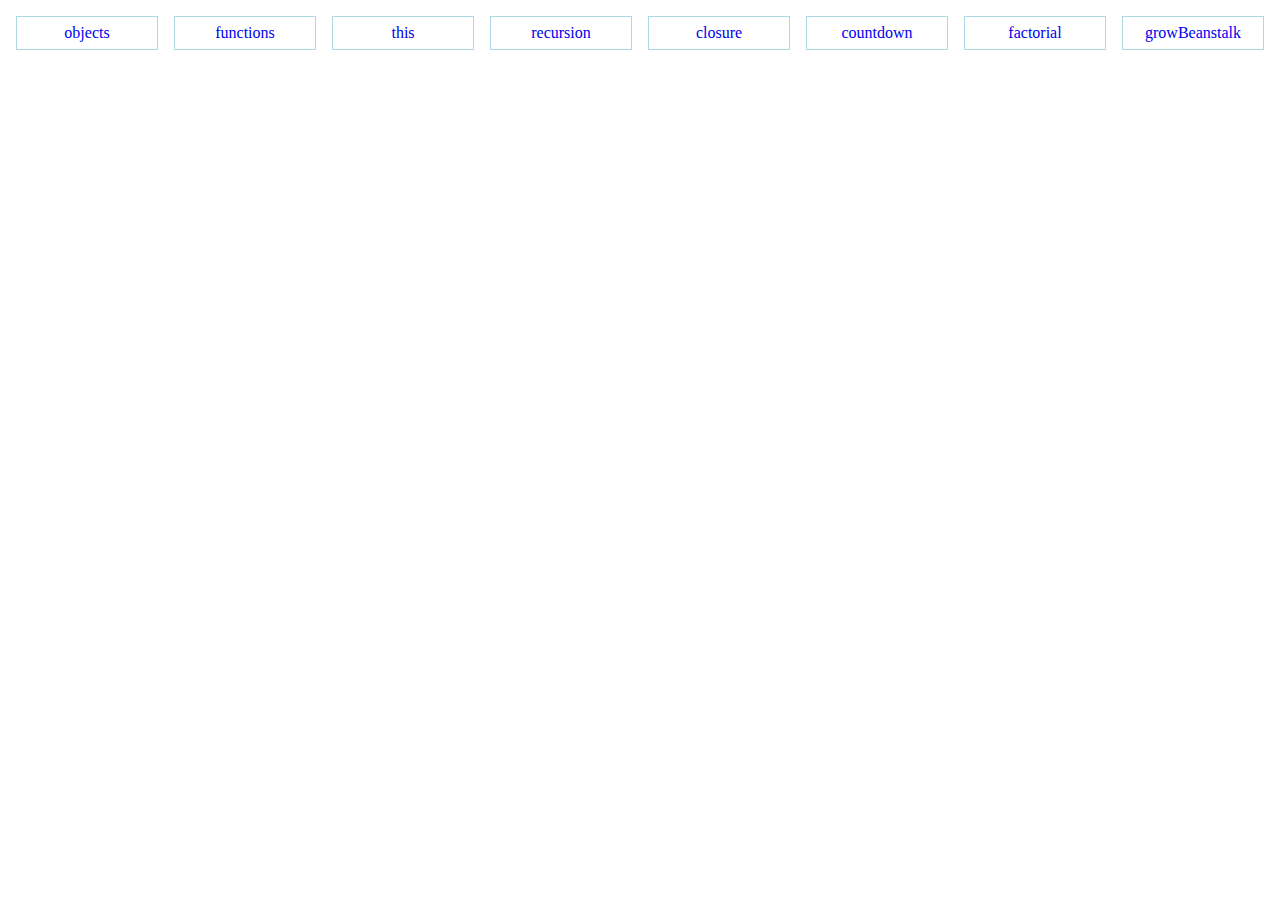
<file: index.html>
<!DOCTYPE html>
<html>
<head>
	<title>Test Page</title>
	<link rel="stylesheet" type="text/css" href="./css/style.css">
</head>
<body>
	<a href="./pages/objects.html">objects</a>
	<a href="./pages/functions.html">functions</a>
	<a href="./pages/this.html">this</a>
	<a href="./pages/recursion.html">recursion</a>
	<a href="./pages/closure.html">closure</a>
	<a href="./pages/countdown.html">countdown</a>
	<a href="./pages/factorial.html">factorial</a>
	<a href="./pages/growBeanstalk.html">growBeanstalk</a>
</body>
</html>
</file>
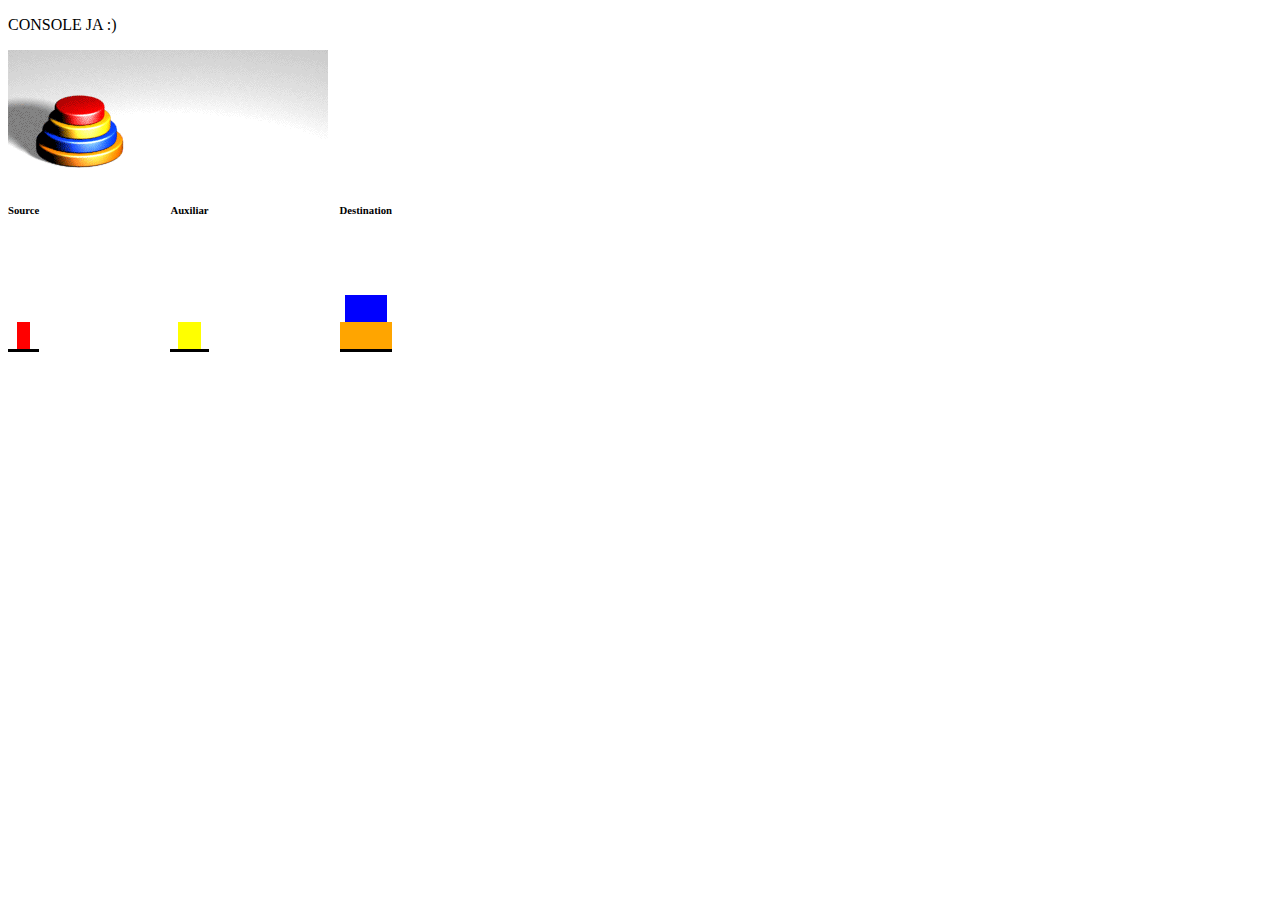
<file: pages/recursion.html>
<!DOCTYPE html>
<html>
	<head>
		<script src="../js/recursion.js"></script>
		<title>Test Page</title>
	</head>
	<body>
		<style>
			section{
				width: 30vw;
				display: flex;
				justify-content: space-between;
			}
			section > div > main {
				display: flex;
				justify-content: flex-end;
				align-items: center;
				flex-direction: column;
				height: 12vh;
				border-bottom: 3px solid black;
			}
			section > div > main > div{
				width: 100%;
				height:3vh;
			}
			.disc-1{
				width: 40%;
				background-color: red;
			}
			.disc-2{
				width: 60%;
				background-color: yellow;
			}
			.disc-3{
				width: 80%;
				background-color: blue;
			}
			.disc-4{
				width: 100%;
				background-color: orange;
			}
		</style>
		<p>CONSOLE JA :)</p>
		<img src="../img/tower_of_hanoi_4.gif"/>

		<section>
			<div id="source">
				<header><h6>Source</h6></header>
				<main>
					<div class="disc-1"></div>
				</main>

			</div>
			<div id="aux">
				<header><h6>Auxiliar</h6></header>
				<main>
					<div class="disc-2"></div>
				</main>
			</div>
			<div id="dest">
				<header><h6>Destination</h6></header>
				<main>
					<div class="disc-3"></div>
					<div class="disc-4"></div>
				</main>
			</div>
		</section>

	</body>
</html>
</file>
<file: css/style.css>
body{
	display: flex;
	align-items: center;
	max-height: 100vh;
}
a{
	display: block;
	border: 1px solid lightblue;
	width: 15rem;
	line-height: 2rem;
	display: flex;
	justify-content: center;
	align-items: center;
	flex-wrap: wrap;
	margin: .5rem;
	text-decoration: none;
}

a:hover{
	background: lightblue;
}
</file>
